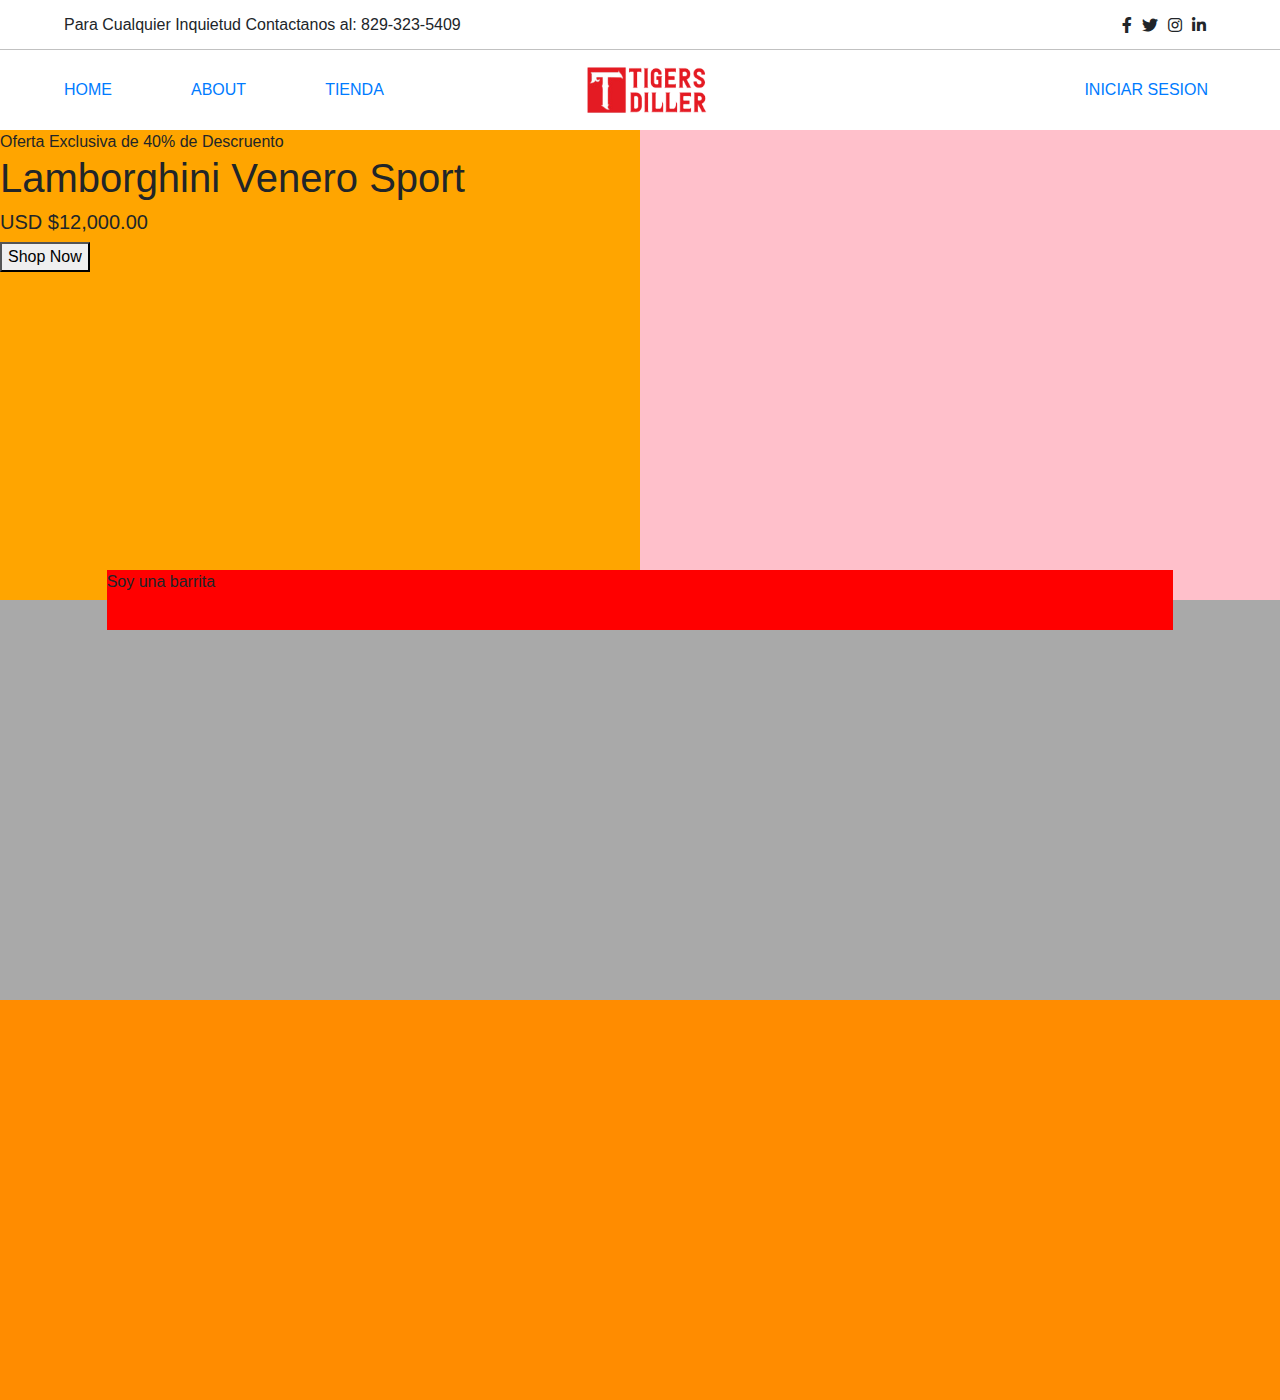
<file: index.html>
<!doctype html>
<html lang="en">
  <head>
    <title>Home</title>
    <!-- Required meta tags -->
    <meta charset="utf-8">
    <meta name="viewport" content="width=device-width, initial-scale=1, shrink-to-fit=no">

    <!-- Bootstrap CSS -->
    <link rel="stylesheet" href="https://stackpath.bootstrapcdn.com/bootstrap/4.3.1/css/bootstrap.min.css" integrity="sha384-ggOyR0iXCbMQv3Xipma34MD+dH/1fQ784/j6cY/iJTQUOhcWr7x9JvoRxT2MZw1T" crossorigin="anonymous">
    <link rel="stylesheet" href="./assets/css/custom-styles.css">  
    <link rel="stylesheet" href="./assets/css/all.min.css">
</head>
  <body>
      <div id="app">
          <div class="Home">
              <header class="Home__Header">
                  <div class="Home__Header--infobar">
                      <div class="Home__Header--infobar--contact">
                          <span>Para Cualquier Inquietud Contactanos al: 829-323-5409</span>
                      </div>
                      <div class="Home__Header--infobar-social">
                        <i class="fab fa-facebook-f"></i>
                        <i class="fab fa-twitter"></i>
                        <i class="fab fa-instagram"></i>
                        <i class="fab fa-linkedin-in"></i>
                      </div>
                  </div>
                  <div class="Home__Header--navbar">
                      <div class="Home__Header--navbar-links">
                          <div class="link"><a href="/">Home</a></div>
                          <div class="link"><a href="/">About</a></div>
                          <div class="link"><a href="/">Tienda</a></div>
                      </div>
                      <div class="Home__Header--navbar-logo">
                          <img src="./assets/images/logo/TigersDiller.png" alt="">
                      </div>
                      <div class="Home__Header--navbar-icons">
                        <a href="/">Iniciar Sesion</a>
                      </div>
                  </div>
              </header>
              <div class="Home__Portada">
                  <div class="Home__Portada--details">
                      <span>Oferta Exclusiva de 40% de Descruento</span>
                      <h1>Lamborghini Venero Sport</h1>
                      <h5>USD $12,000.00 </h5>
                      <button>Shop Now</button>
                  </div>
                  <div class="Home__Portada--image">
                  </div>
                  <div class="Home__Portada--bar">
                     <span> Soy una barrita</span>
                  </div>
              </div>
              <div class="Home__Trending"></div>
              <div class="Home__Category"></div>
          </div>
      </div>
    <!-- Optional JavaScript -->
    <!-- jQuery first, then Popper.js, then Bootstrap JS -->
    <script src="https://code.jquery.com/jquery-3.3.1.slim.min.js" integrity="sha384-q8i/X+965DzO0rT7abK41JStQIAqVgRVzpbzo5smXKp4YfRvH+8abtTE1Pi6jizo" crossorigin="anonymous"></script>
    <script src="https://cdnjs.cloudflare.com/ajax/libs/popper.js/1.14.7/umd/popper.min.js" integrity="sha384-UO2eT0CpHqdSJQ6hJty5KVphtPhzWj9WO1clHTMGa3JDZwrnQq4sF86dIHNDz0W1" crossorigin="anonymous"></script>
    <script src="https://stackpath.bootstrapcdn.com/bootstrap/4.3.1/js/bootstrap.min.js" integrity="sha384-JjSmVgyd0p3pXB1rRibZUAYoIIy6OrQ6VrjIEaFf/nJGzIxFDsf4x0xIM+B07jRM" crossorigin="anonymous"></script>
  </body>
</html>
</file>
<file: assets/css/custom-styles.css>
.Home {
    display: grid;
    grid-template-rows: 100px 500px 400px 400px;
}
.Home__Header {
    display: grid;
    grid-template-rows: 50px 80px;
    width: 100%;
    z-index: 5;
}
.Home__Header--infobar {
    display: grid;
    grid-template-columns: 1fr 1fr;
    height: 100%;
    border-bottom: 1px solid rgba(49, 49, 49, .3);
}
.Home__Header--infobar--contact {
    display: flex;
    align-items: center;
    margin-left: 4rem;
}
.Home__Header--infobar-social {
    display: flex;
    justify-content: flex-end;
    align-items: center;
    margin-right: 4rem;
}
.Home__Header--infobar-social i {
    padding-right: 10px;
}
.Home__Header--navbar {
    display: grid;
    grid-template-columns: 1.1fr .3fr 1fr;
    height: 100%;
    background-color: #fff;
}
.Home__Header--navbar-links {
    display: flex;
    align-items: center;
    text-transform: uppercase;

}
.link a {
    padding-right: 15px;
}
.link a:first-child {
    margin-left: 4rem;
}
.Home__Header--navbar-logo {
    display: flex;
    align-items: center;

  
}
.Home__Header--navbar-logo img{
    max-width: 120px;
}
.Home__Header--navbar-icons{
    grid-template-columns: 1fr;
    display: flex;
    align-items: center;
    justify-content: flex-end;
    text-transform: uppercase;
    margin-right: 4.5rem;
}
.Home__Portada {
    width: 100%;
    background-color: gray;
    display: grid;
    grid-template-rows: 1fr 60px;
    grid-template-columns: .2fr 1fr 1fr .2fr;
    grid-template-areas: 
    'details details image image'
    '. bar bar .'
    ;
    position: relative;
    margin-top: 30px;
}
.Home__Portada--details{
background-color: orange;
grid-area: details;
height: calc(100% + 60px);
}
.Home__Portada--image {
background-color: pink;
height: calc(100% + 60px);
grid-area: image;
}
.Home__Portada--bar {
    width: 100%;
    position: absolute;
    height: 100%;
    background-color: red;
    grid-area: bar;
    bottom: -30px;
}
.Home__Trending {
    width: 100%;
    background-color: darkgray;
}
.Home__Category {
    width: 100%;
    background-color: darkorange;
}
nav {
    height: 100%;
}
</file>
